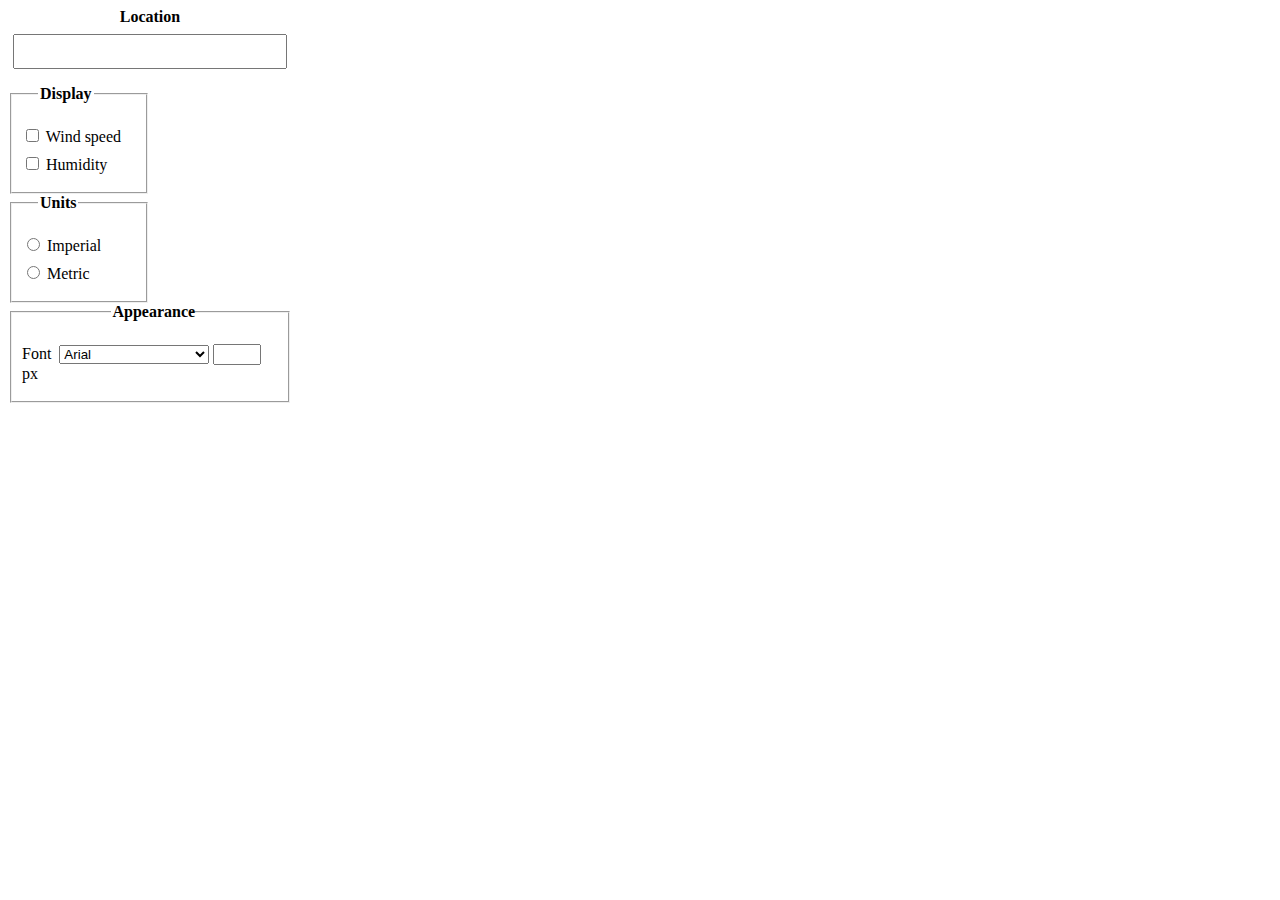
<file: settings.html>
<!DOCTYPE html>

<html>
  <head>
    <meta charset="utf-8" />
    <link href="styles/settings.css" rel="stylesheet" />
  </head>
  <body>
    <div class="body-wrapper">
      <form>
        <div class="form-field form-field-location">
          <label for="location">Location</label>
          <input type="text" id="location" />
        </div>

        <fieldset>
          <legend>Display</legend>

          <div class="form-field">
            <input type="checkbox" id="wind-toggle" />
            <label for="wind-toggle">Wind speed</label>
          </div>

          <div class="form-field">
            <input type="checkbox" id="humidity-toggle" />
            <label for="humidity-toggle">Humidity</label>
          </div>
        </fieldset>

        <fieldset>
          <legend>Units</legend>

          <div class="form-field">
            <input type="radio" name="unit-system" id="imperial" />
            <label for="imperial">Imperial</label>
          </div>

          <div class="form-field">
            <input type="radio" name="unit-system" id="metric" />
            <label for="metric">Metric</label>
          </div>
        </fieldset>

        <fieldset class="fieldset-full">
          <legend style="width: 75px;">Appearance</legend>

          <div class="form-field">
            <label for="font" style="margin-right: 4px;">Font</label>
            <select id="font" style="width: 150px;">
              <option value="Arial">Arial</option>
              <option value="Calibri">Calibri</option>
              <option value="Candara">Candara</option>
              <option value="ComicSans">Comic Sans</option>
              <option value="Consolas">Consolas</option>
              <option value="Corbel">Corbel</option>
              <option value="FranklinGothic">Franklin Gothic</option>
              <option value="Impact">Impact</option>
              <option value="LucidaConsole">Lucida Console</option>
              <option value="MicrosoftSansSerif">Microsoft Sans Serif</option>
              <option value="SegoeUI">Segoe UI</option>
              <option value="Tahoma">Tahoma</option>
              <option value="TrebuchetMS">Trebuchet MS</option>
              <option value="Verdana">Verdana</option>
            </select>
            <input type="text" id="size" style="width: 40px;" /> px
          </div>
        </fieldset>
      </form>

      <div class="footer">
        <div id="attribution" class="api-attribution"></div>
      </div>
    </div>

    <!--
      Windows gadgets seem to act as if "X-UA-Compatible" is "IE=7",
      so json2 is a necessary shim.
    -->
    <script src="scripts/json2.js"></script>
    <script src="scripts/config.js"></script>
    <script src="scripts/settings.js"></script>
  </body>
</html>
</file>
<file: styles/settings.css>
body {
    width: 300px; /* 300px is max width? */
    height: 290px;
    margin: 0;
}

/* Applying margin or padding directly to the body element results in content
   getting cut off in the settings pane. I think what's happening is that the
   body width is being used as the absolute width (ignoring padding/margin)
   of the pane's container, as well as the width of the body in the HTML
   document. Margin and padding are added to the body width when rendering
   the HTML document, but the container is only as wide as the body width.
   THAT'S DUMB.

   Also, `box-sizing: border-box` on body doesn't work. */
.body-wrapper {
    padding: 0 10px;
}

fieldset {
    width: 114px;
    padding: 10px;
    margin: 0;
}

.fieldset-full {
    width: 256px;
}

fieldset legend {
    margin: 0 0 5px 16px;
    font-weight: bold;
}

.fieldset-full legend {
    display: block;
    margin-left: auto;
    margin-right: auto;
}

.form-field {
    margin: 8px 0;
}

.form-field-location {
    text-align: center;
}

.form-field-location label {
    display: block;
    font-weight: bold;
    font-size: 16px;
}

.form-field-location input {
    width: 260px;
    margin: 8px 0;
    padding: 5px;
    text-align: center;
    font-size: 18px;
}

/* Cannot align text when using `footer` element, so forced to use class instead. */
.footer {
    text-align: center;
}

.api-attribution {
    padding: 10px 0;
}

a img {
    border: none;
}
</file>
